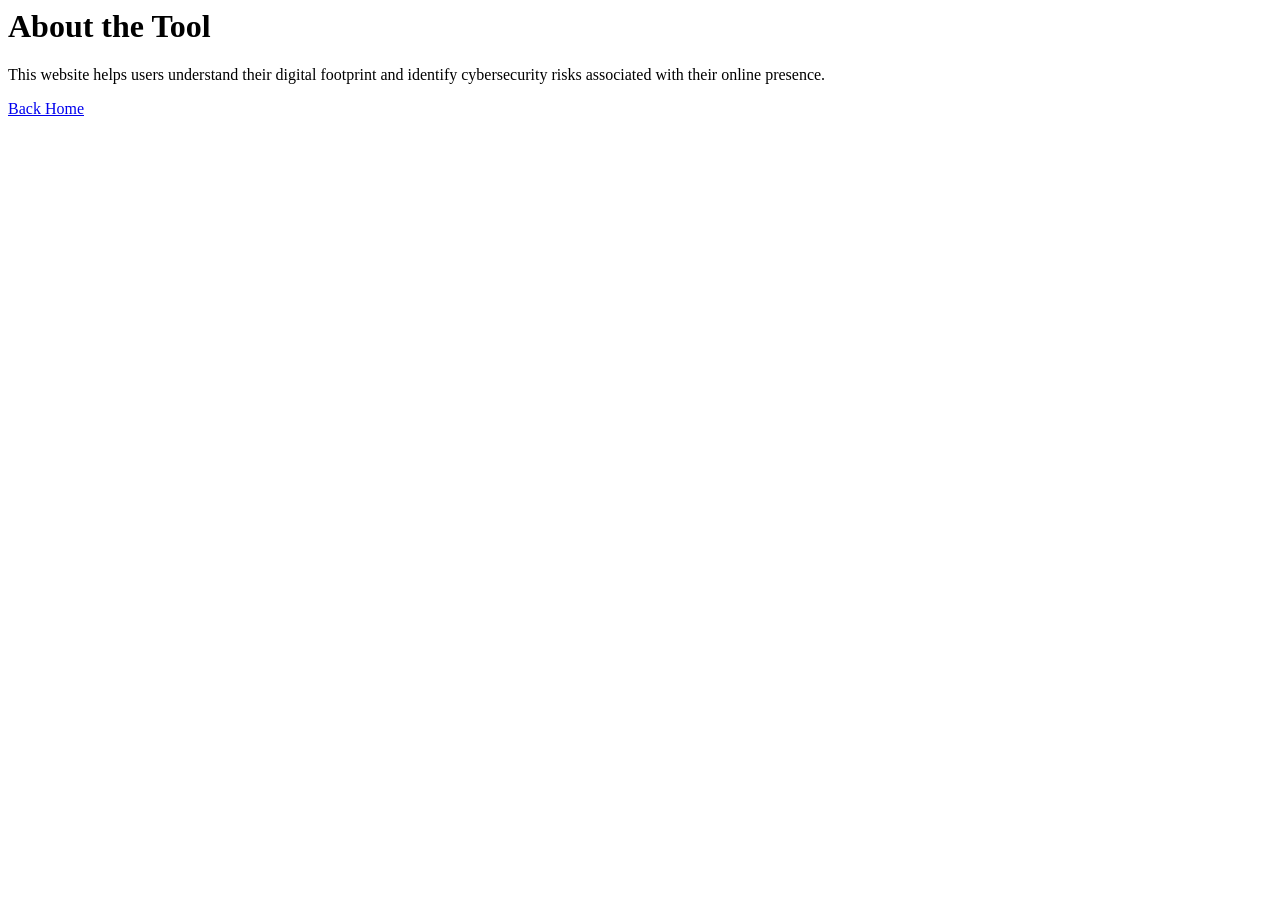
<file: home/templates/home/readmore1.html>
</head>

<body>

    <h1>About the Tool</h1>

    <p>
        This website helps users understand their digital footprint and
        identify cybersecurity risks associated with their online presence.
    </p>

   
    <a href="{% url 'information_centre_page' %}">Back Home</a>

</body>

</html>
</file>
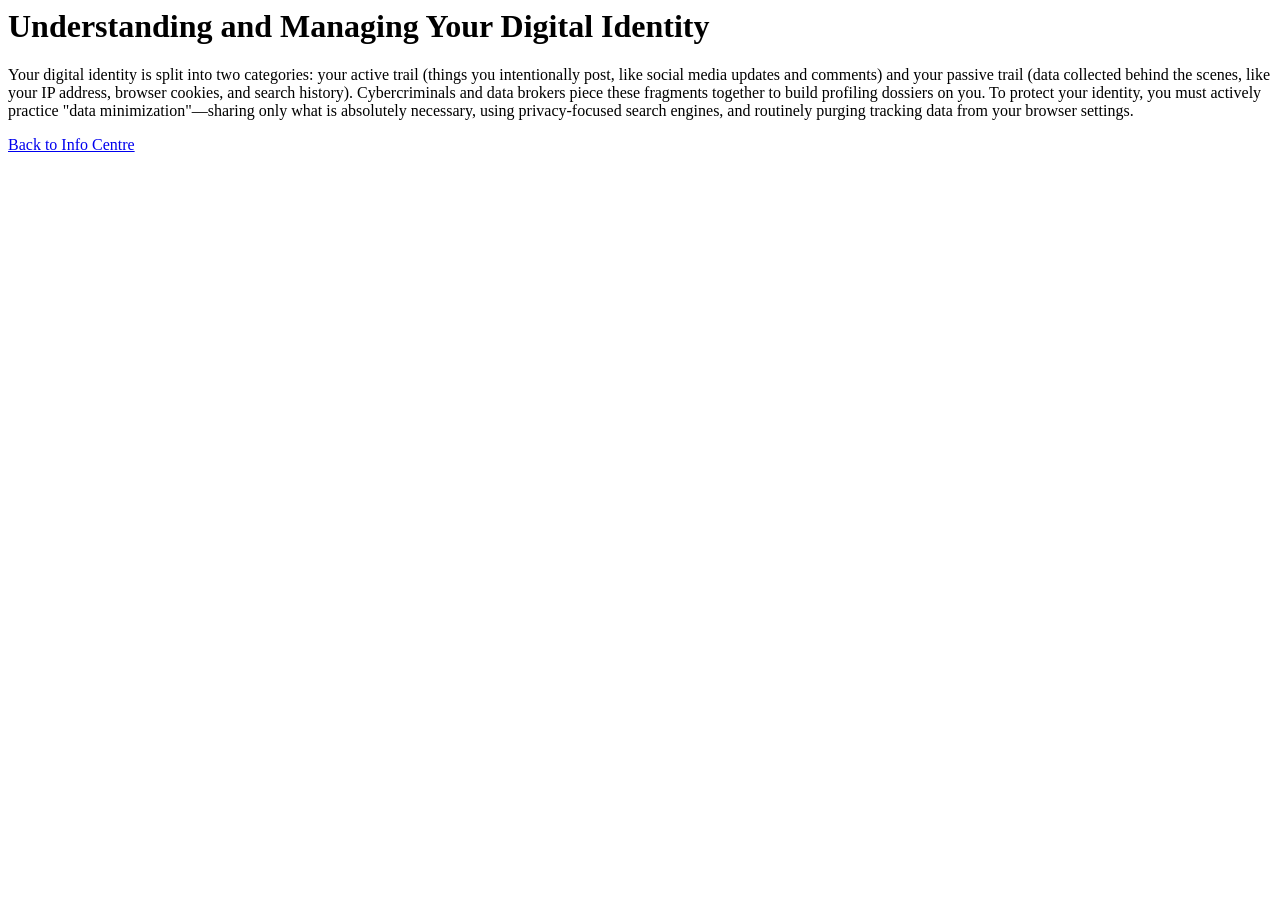
<file: home/templates/home/readmore2.html>
</head>
<body>
    <h1>Understanding and Managing Your Digital Identity</h1>
    <p>Your digital identity is split into two categories: your active trail (things you intentionally post, like social media updates and comments) and your passive trail (data collected behind the scenes, like your IP address, browser cookies, and search history). Cybercriminals and data brokers piece these fragments together to build profiling dossiers on you. To protect your identity, you must actively practice "data minimization"—sharing only what is absolutely necessary, using privacy-focused search engines, and routinely purging tracking data from your browser settings.</p>
    <a href="{% url 'information_centre_page' %}">Back to Info Centre</a>
</body>
</html>
</file>
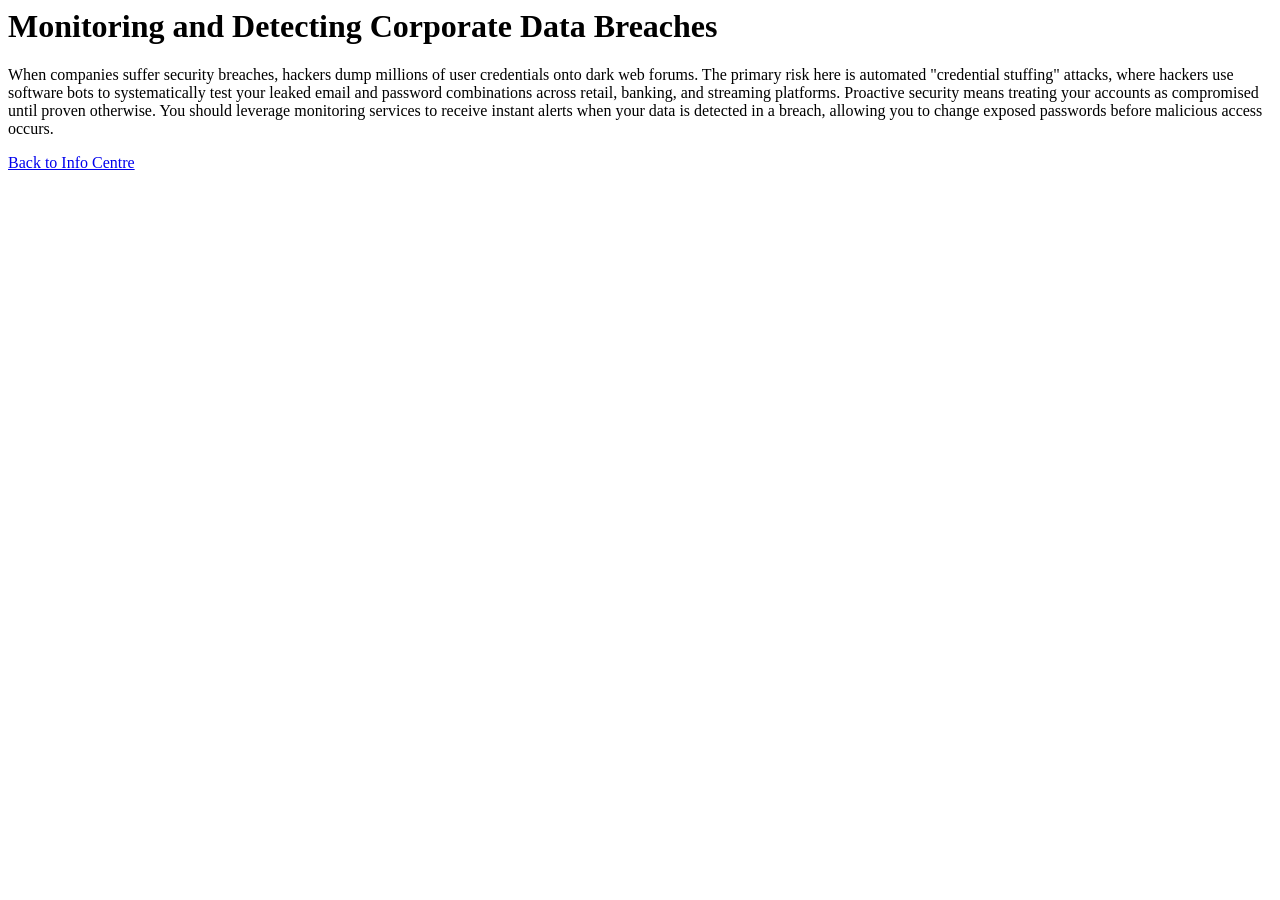
<file: home/templates/home/readmore3.html>
</head>
<body>
    <h1>Monitoring and Detecting Corporate Data Breaches</h1>
    <p>When companies suffer security breaches, hackers dump millions of user credentials onto dark web forums. The primary risk here is automated "credential stuffing" attacks, where hackers use software bots to systematically test your leaked email and password combinations across retail, banking, and streaming platforms. Proactive security means treating your accounts as compromised until proven otherwise. You should leverage monitoring services to receive instant alerts when your data is detected in a breach, allowing you to change exposed passwords before malicious access occurs.</p>
    
    <a href="{% url 'information_centre_page' %}">Back to Info Centre</a>
</body>
</html>
</file>
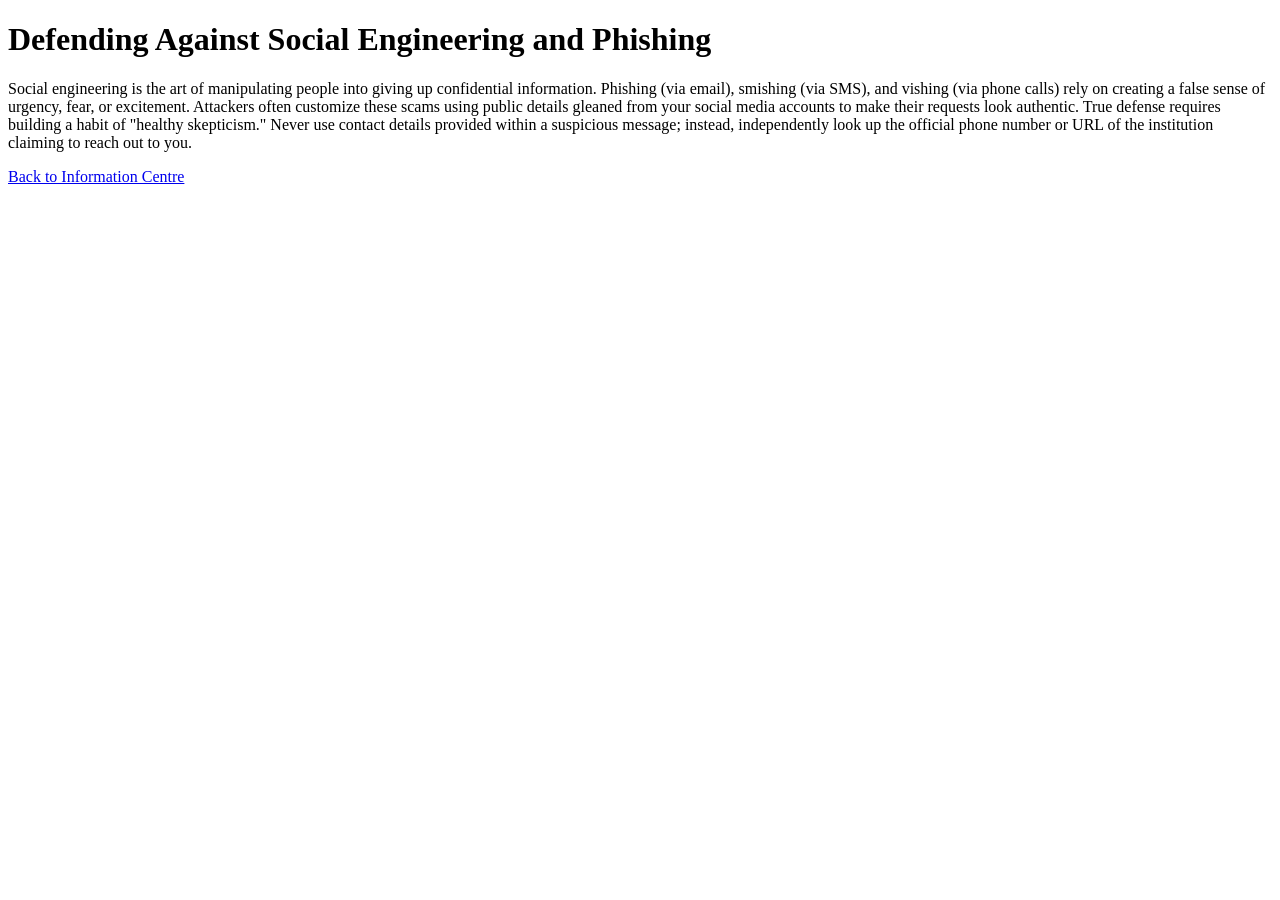
<file: home/templates/home/readmore4.html>
<!DOCTYPE html>
<html lang="en">
<head>
    <meta charset="UTF-8">
    <title>Section 4 Details</title>
</head>
<body>

    <h1>Defending Against Social Engineering and Phishing</h1>
    <p>
        Social engineering is the art of manipulating people into giving up confidential information. Phishing (via email), smishing (via SMS), and vishing (via phone calls) rely on creating a false sense of urgency, fear, or excitement. Attackers often customize these scams using public details gleaned from your social media accounts to make their requests look authentic. True defense requires building a habit of "healthy skepticism." Never use contact details provided within a suspicious message; instead, independently look up the official phone number or URL of the institution claiming to reach out to you.
    </p>

    
    <a href="{% url 'information_centre_page' %}">Back to Information Centre</a>

</body>
</html>
</file>
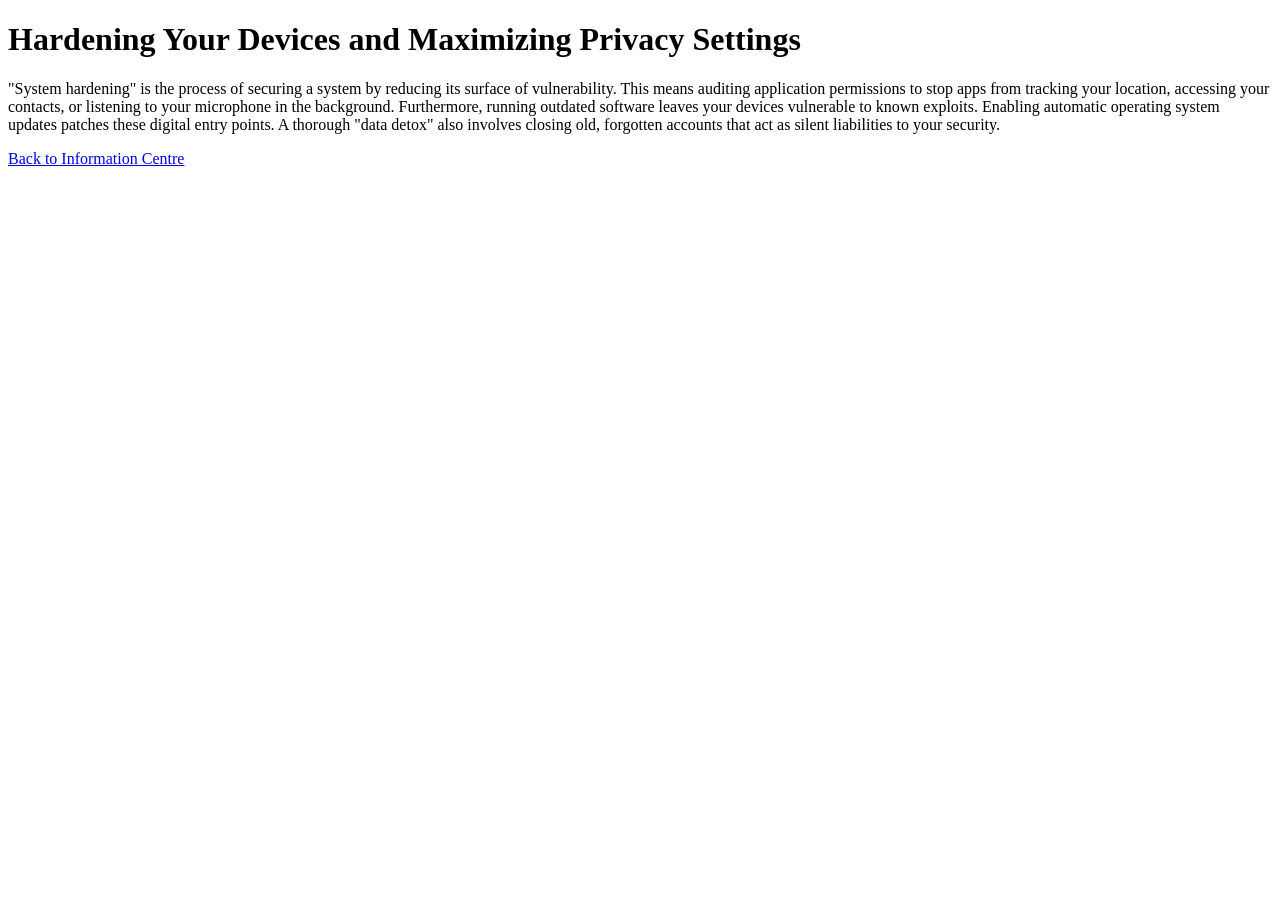
<file: home/templates/home/readmore5.html>
<!DOCTYPE html>
<html lang="en">
<head>
    <meta charset="UTF-8">
    <title>Section 4 Details</title>
</head>
<body>

    <h1>Hardening Your Devices and Maximizing Privacy Settings</h1>
    <p>
        "System hardening" is the process of securing a system by reducing its surface of vulnerability. This means auditing application permissions to stop apps from tracking your location, accessing your contacts, or listening to your microphone in the background. Furthermore, running outdated software leaves your devices vulnerable to known exploits. Enabling automatic operating system updates patches these digital entry points. A thorough "data detox" also involves closing old, forgotten accounts that act as silent liabilities to your security.
    </p>

    
    <a href="{% url 'information_centre_page' %}">Back to Information Centre</a>

</body>
</html>
</file>
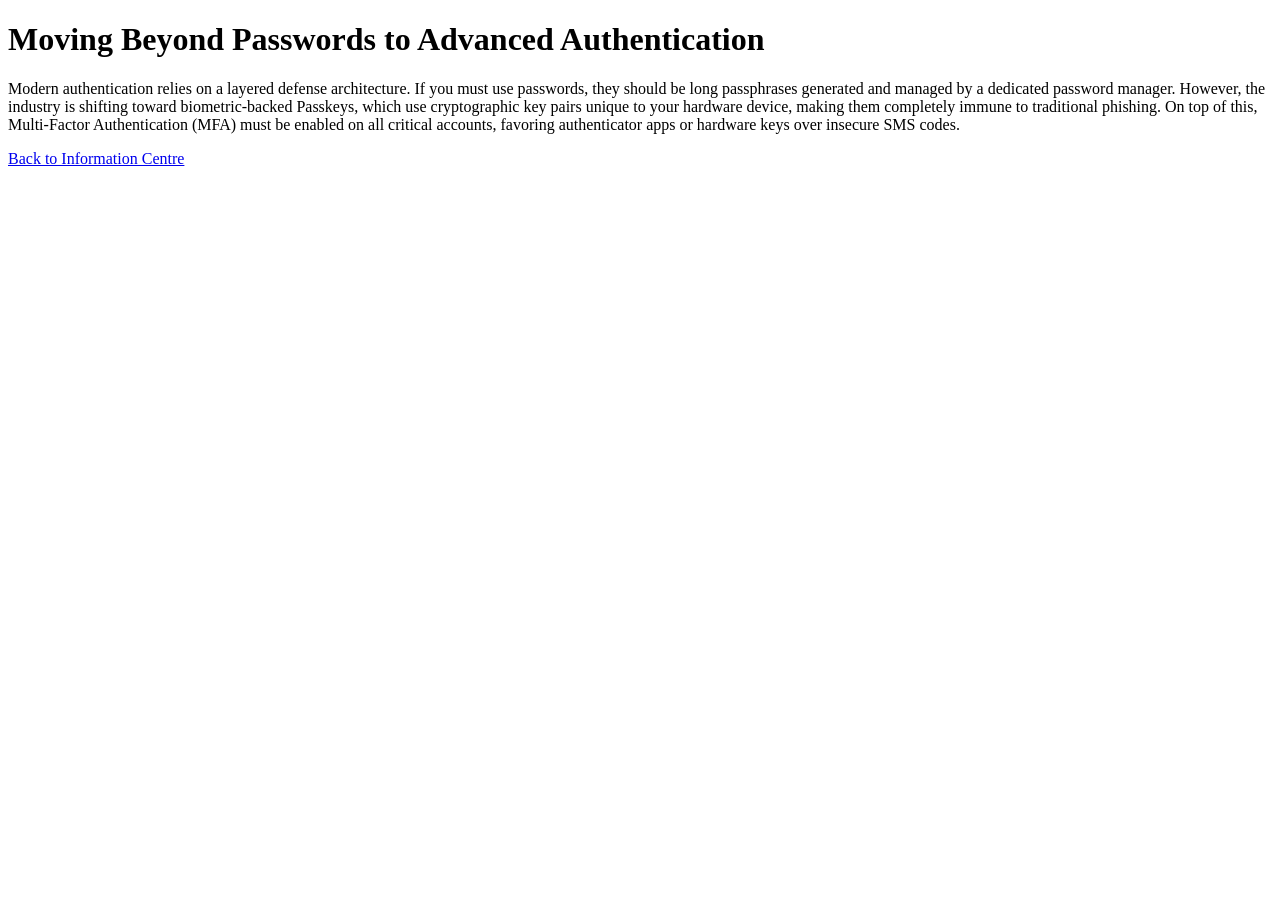
<file: home/templates/home/readmore6.html>
<!DOCTYPE html>
<html lang="en">
<head>
    <meta charset="UTF-8">
    <title>Section 4 Details</title>
</head>
<body>

    <h1>Moving Beyond Passwords to Advanced Authentication</h1>
    <p>
        Modern authentication relies on a layered defense architecture. If you must use passwords, they should be long passphrases generated and managed by a dedicated password manager. However, the industry is shifting toward biometric-backed Passkeys, which use cryptographic key pairs unique to your hardware device, making them completely immune to traditional phishing. On top of this, Multi-Factor Authentication (MFA) must be enabled on all critical accounts, favoring authenticator apps or hardware keys over insecure SMS codes.
    </p>

    
    <a href="{% url 'information_centre_page' %}">Back to Information Centre</a>

</body>
</html>
</file>
